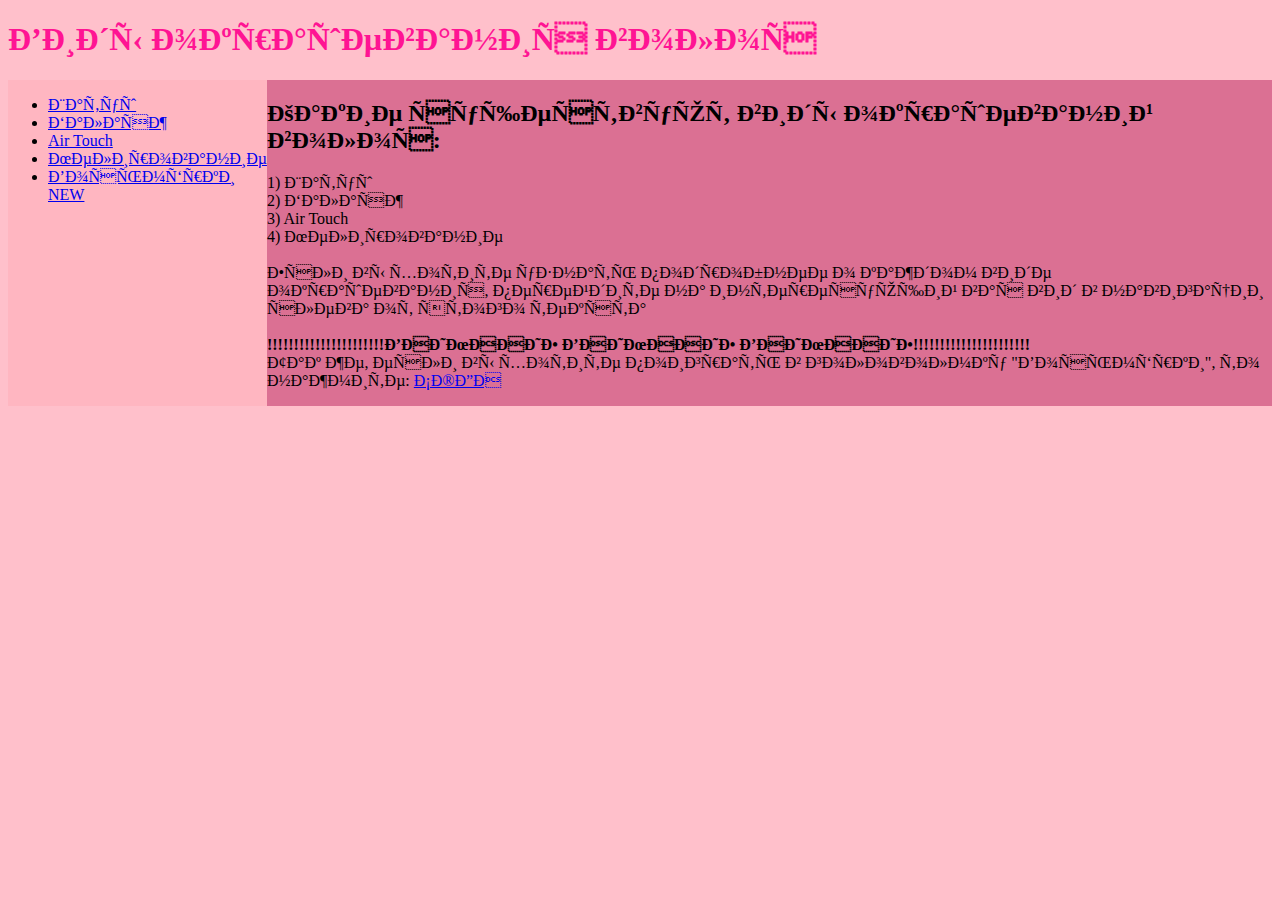
<file: index.html>
<!doctype html>
<html>
    <head>
        <meta charset"utf.8">
        <title>Главная страница</title>
        <link href="style.css" rel="stylesheet">
    </head>
    <body>
        <header>
        <h1>Виды окрашевания волос</h1>
        </header>
        <div id='flex'>
          <nav>
            <ul>
                <li><a href="hatyh.html">Шатуш</a></li>
                <li><a href="balayzh.html">Балаяж</a></li>
                <li><a href="airtouch.html">Air Touch</a></li>
                <li><a href="melirovanie.html">Мелирование</a></li>
                <li><a href="eight.html">Восьмёрки NEW</a></li>
            </ul>
        </nav>
        <main>
          <h2>Какие существуют виды окрашеваний волос:</h2>
          <p>
            1) Шатуш <br>
            2) Балаяж <br>
            3) Air Touch <br>
            4) Мелирование <br>
            <br>
            Если вы хотите узнать подробнее о каждом виде окрашевания, перейдите на интересующий вас вид в навигации слева от этого текста <br>
            <br>
            <b>!!!!!!!!!!!!!!!!!!!!!!ВНИМАНИЕ ВНИМАНИЕ ВНИМАНИЕ!!!!!!!!!!!!!!!!!!!!!!</b>
            <br>
            Так же, если вы хотите поиграть в головолмку "Восьмёрки", то нажмите: <a href="eight.html">СЮДА</a>
          </p>

        </main>
        </div>
    </body>
</html>
</file>
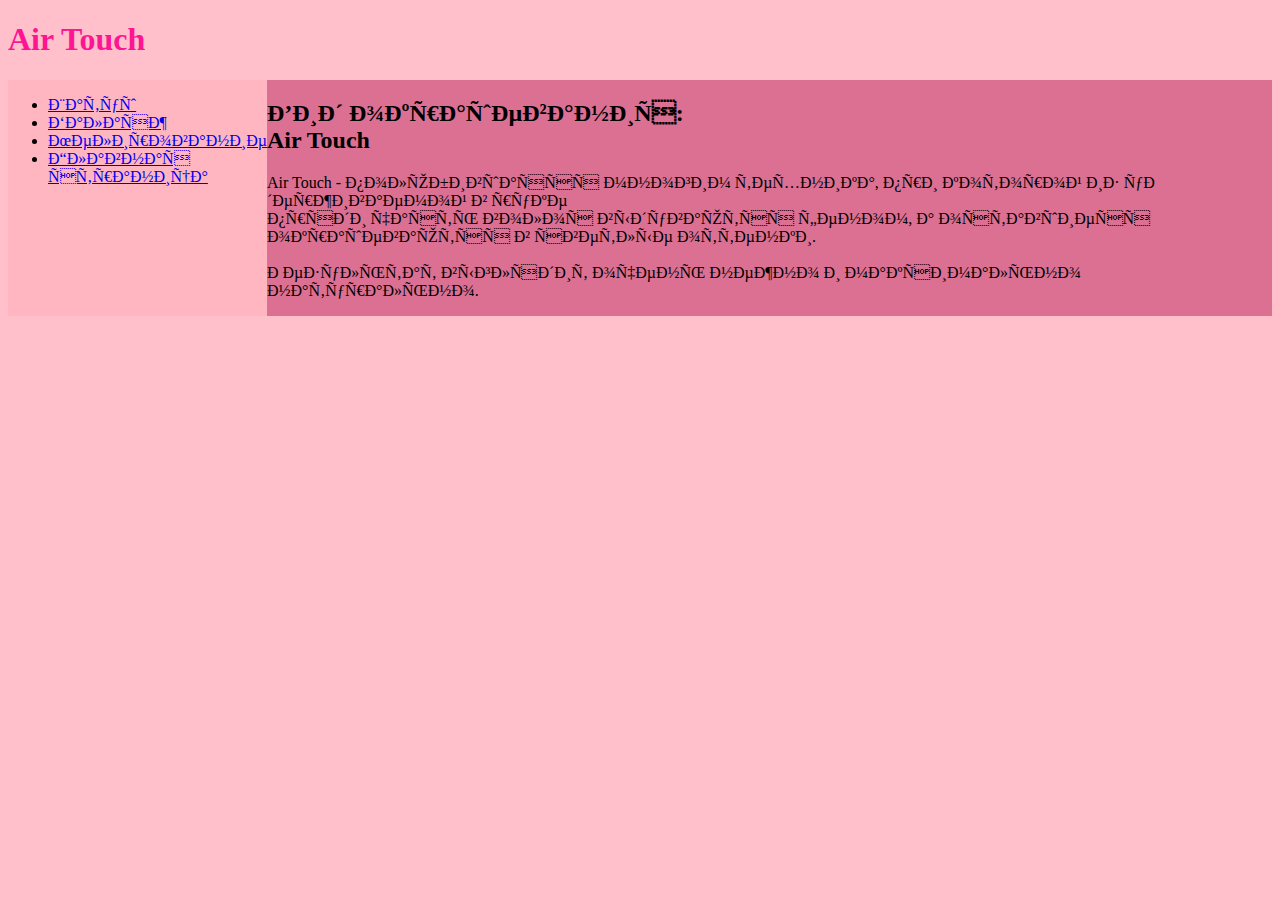
<file: airtouch.html>
<!doctype html>
<html>
    <head>
        <meta charset"utf.8">
        <title>Air Touch</title>
        <link href="style.css" rel="stylesheet">
    </head>
    <body>
        <header>
        <h1>Air Touch</h1>
        </header>
        <div id='flex'>
          <nav>
            <ul>
                <li><a href="hatyh.html">Шатуш</a></li>
                <li><a href="balayzh.html">Балаяж</a></li>
                <li><a href="melirovanie.html">Мелирование</a></li>
                <li><a href="index.html">Главная страница</a></li>
            </ul>
        </nav>
        <main>
          <h2>Вид окрашевания: <br>Air Touch</h2>
          <p>
            Air Touch - полюбившаяся многим техника, при которой из удерживаемой в руке<br>
            пряди часть волос выдуваются феном, а оставшиеся окрашеваются в светлые оттенки.<br>
            <br>
            Результат выглядит очень нежно и максимально натурально.
          </p>

        </main>
        </div>
    </body>
</html>
</file>
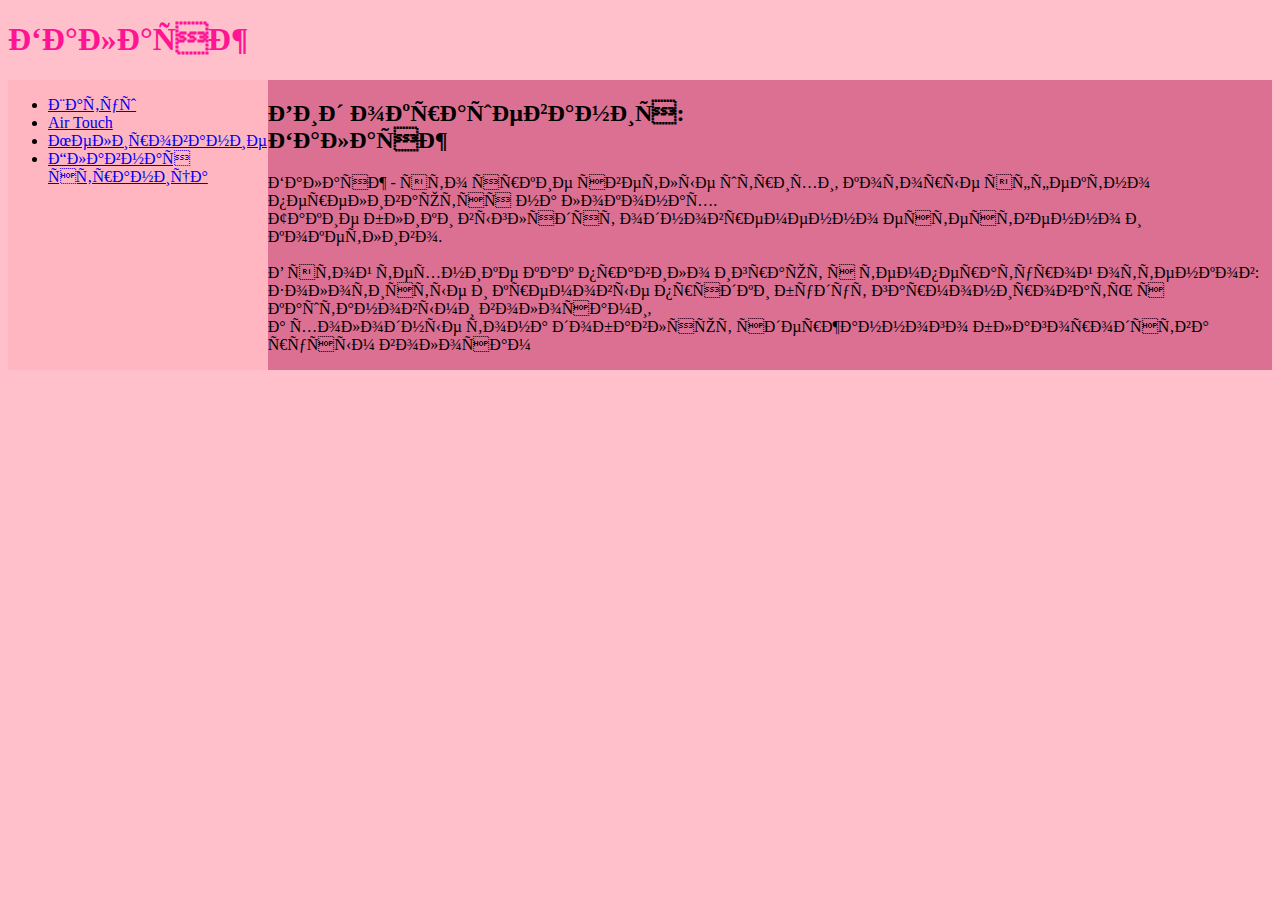
<file: balayzh.html>
<!doctype html>
<html>
    <head>
        <meta charset"utf.8">
        <title>Балаяж</title>
        <link href="style.css" rel="stylesheet">
    </head>
    <body>
        <header>
        <h1>Балаяж</h1>
        </header>
        <div id='flex'>
          <nav>
            <ul>
                <li><a href="hatyh.html">Шатуш</a></li>
                <li><a href="airtouch.html">Air Touch</a></li>
                <li><a href="melirovanie.html">Мелирование</a></li>
                <li><a href="index.html">Главная страница</a></li>
            </ul>
        </nav>
        <main>
          <h2>Вид окрашевания: <br>Балаяж</h2>
          <p>
            Балаяж - это яркие светлые штрихи, которые эффектно переливаются на локонах. <br>
            Такие блики выглядят одновременно естественно и кокетливо. <br>
            <br>
            В этой технике как правило играют с температурой оттенков: <br>
            золотистые и кремовые прядки будут гармонировать с каштановыми волосами, <br>
            а холодные тона добавляют сдержанного благородства русым волосам
          </p>

        </main>
        </div>
    </body>
</html>
</file>
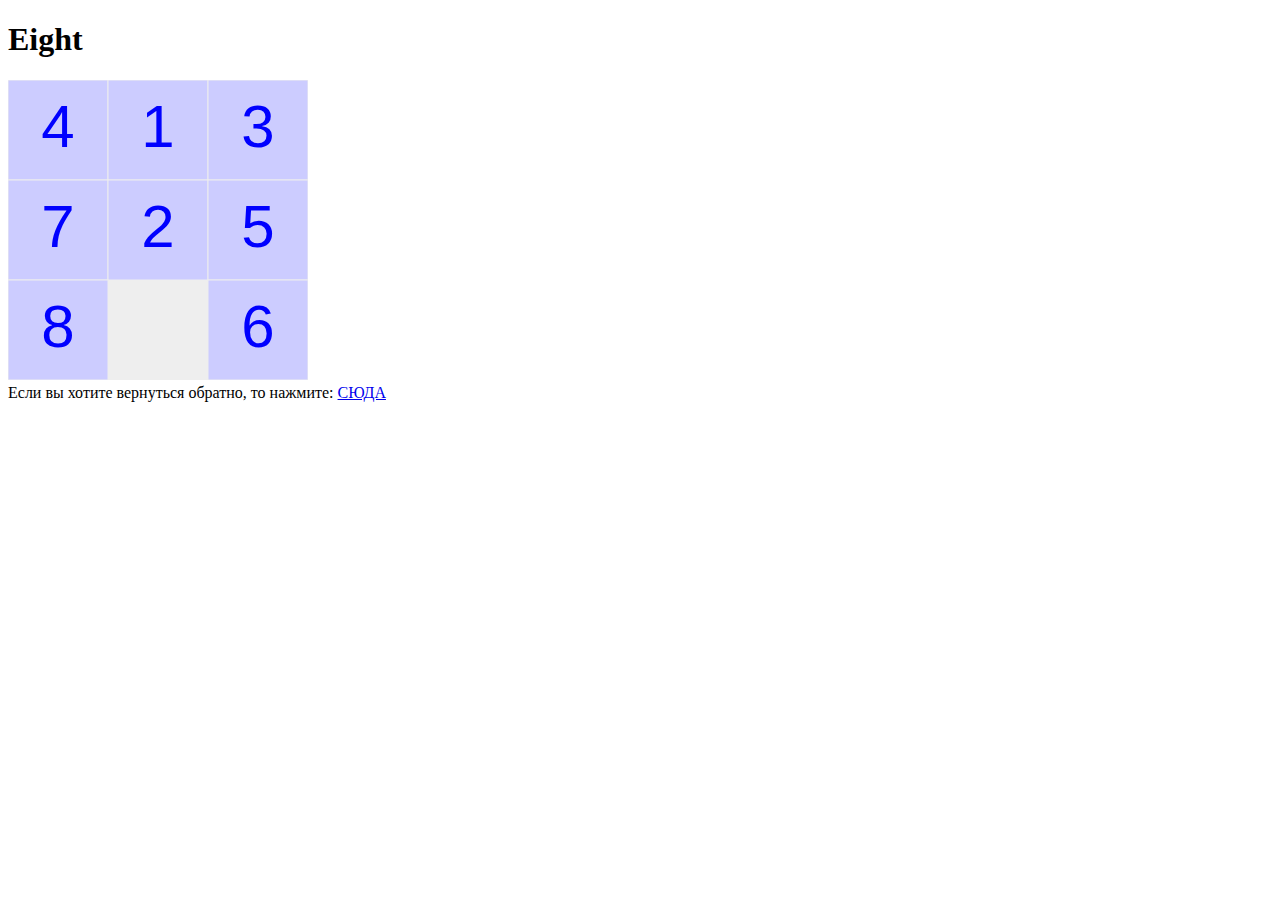
<file: eight.html>
<!doctype html>
<html>
    <head>
        <meta charset="utf-8">
        <title>Eight</title>
    </head>
    <body>
        <h1>Eight</h1>
        <canvas id="canvas" width=300 height=300></canvas>
        <script src="./js/main.js" type="module"></script>
        <br> Если вы хотите вернуться обратно, то нажмите: <a href="index.html">СЮДА</a> </br>
    </body>
</html>
</file>
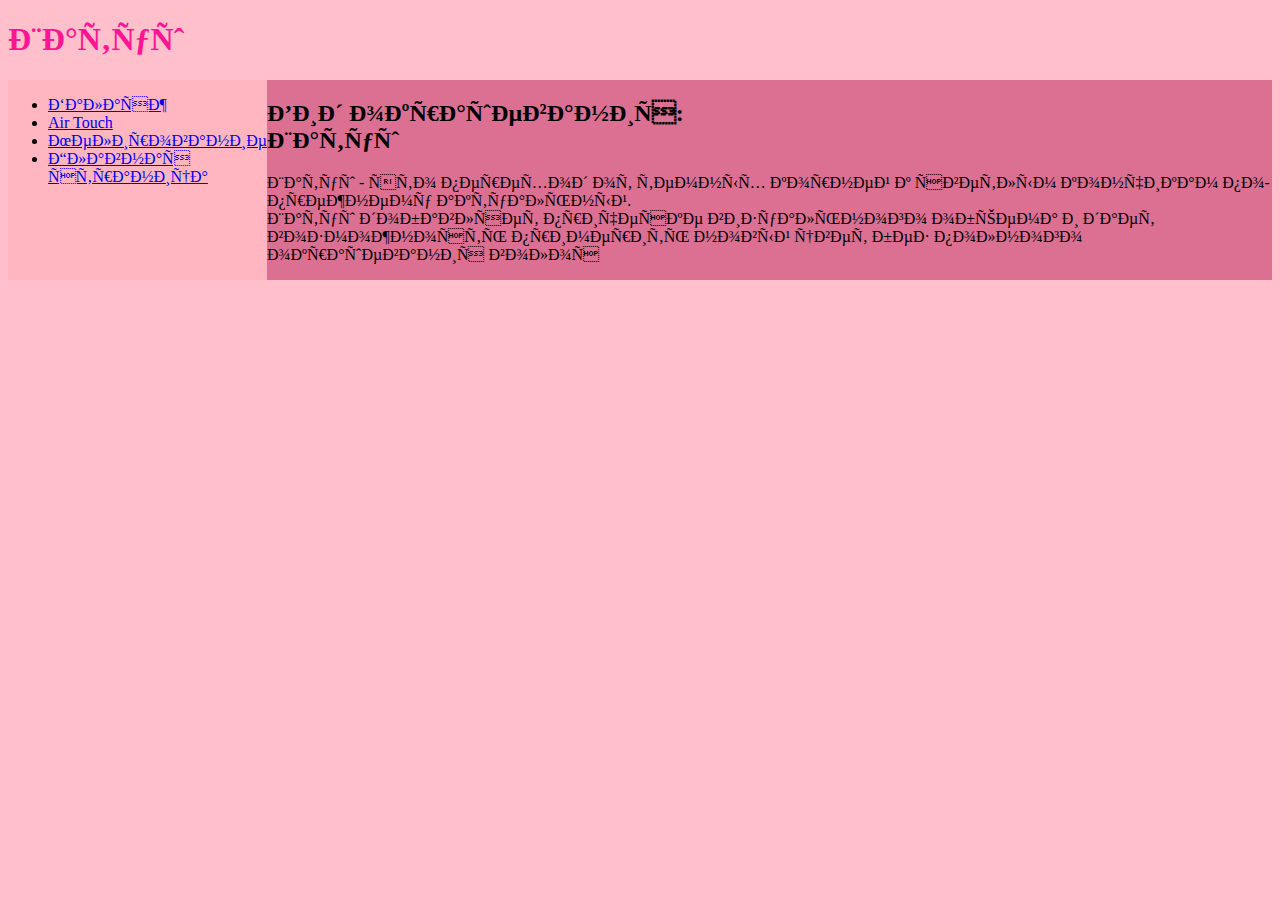
<file: hatyh.html>
<!doctype html>
<html>
    <head>
        <meta charset"utf.8">
        <title>Шатуш</title>
        <link href="style.css" rel="stylesheet">
    </head>
    <body>
        <header>
        <h1>Шатуш</h1>
        </header>
        <div id='flex'>
          <nav>
            <ul>
                <li><a href="balayzh.html">Балаяж</a></li>
                <li><a href="airtouch.html">Air Touch</a></li>
                <li><a href="melirovanie.html">Мелирование</a></li>
                <li><a href="index.html">Главная страница</a></li>
            </ul>
        </nav>
        <main>
          <h2>Вид окрашевания: <br>Шатуш</h2>
          <p>
            Шатуш - это переход от темных корней к светлым кончикам по-прежнему актуальный. <br>
            Шатуш добавляет прическе визуального объема и дает возможность примерить новый цвет без полного окрашевания волос
          </p>

        </main>
        </div>
    </body>
</html>
</file>
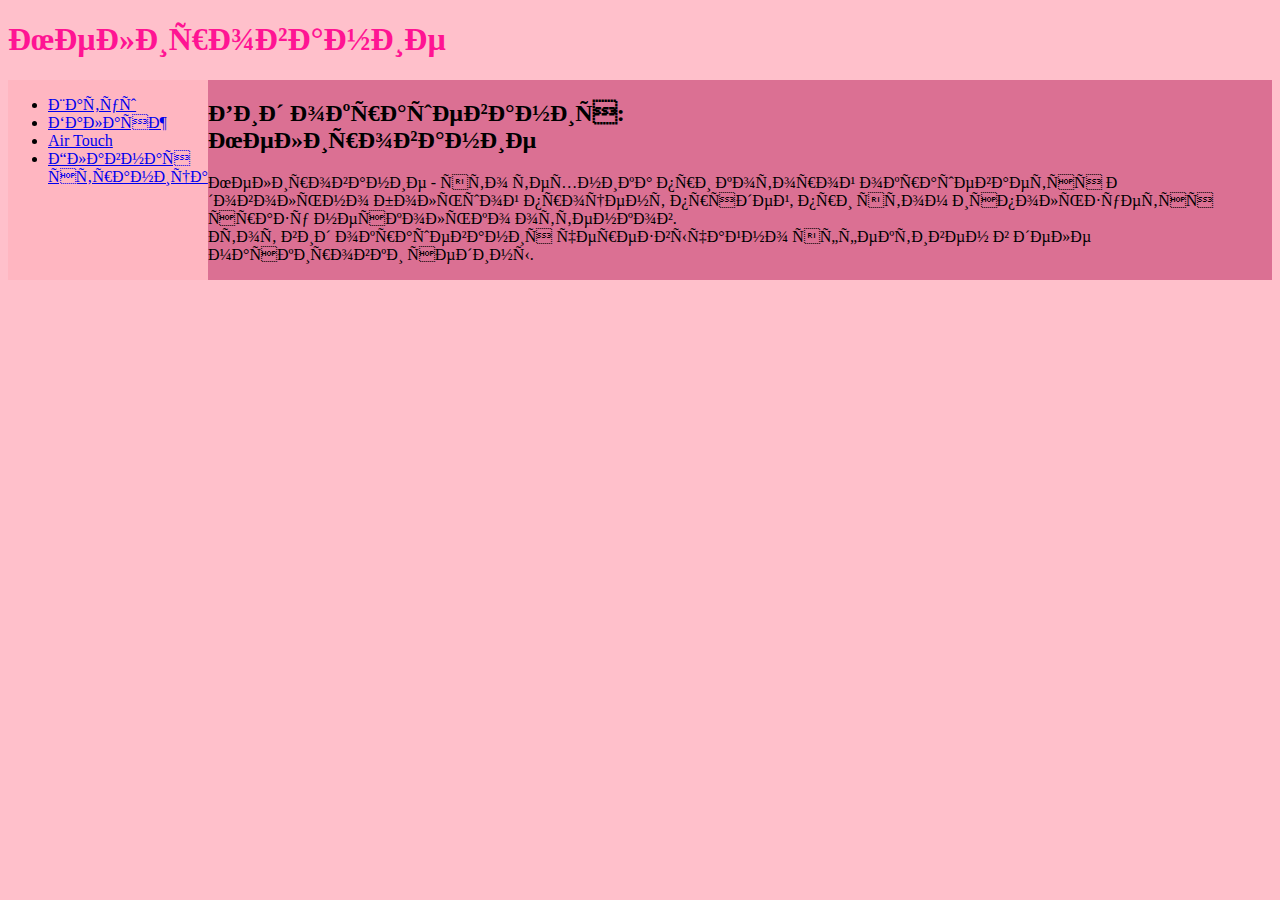
<file: melirovanie.html>
<!doctype html>
<html>
    <head>
        <meta charset"utf.8">
        <title>Мелирование</title>
        <link href="style.css" rel="stylesheet">
    </head>
    <body>
        <header>
        <h1>Мелирование</h1>
        </header>
        <div id='flex'>
          <nav>
            <ul>
                <li><a href="hatyh.html">Шатуш</a></li>
                <li><a href="balayzh.html">Балаяж</a></li>
                <li><a href="airtouch.html">Air Touch</a></li>
                <li><a href="index.html">Главная страница</a></li>
            </ul>
        </nav>
        <main>
          <h2>Вид окрашевания: <br>Мелирование</h2>
          <p>
            Мелирование - это техника при которой окрашевается довольно большой процент прядей, при этом используется сразу несколько оттенков.<br>
            Этот вид окрашевания черезвычайно эффективен в деле маскировки седины.
          </p>

        </main>
        </div>
    </body>
</html>
</file>
<file: style.css>
body {
     background-color: #FFC0CB;
 }
 #flex {
  display: flex;
  flex-direction: row;
 }

 nav {
  background-color: #FFB6C1;
 }

 main {
  background-color: #DB7093;
 }

 h1 {
  color: #FF1493;
 }
</file>
